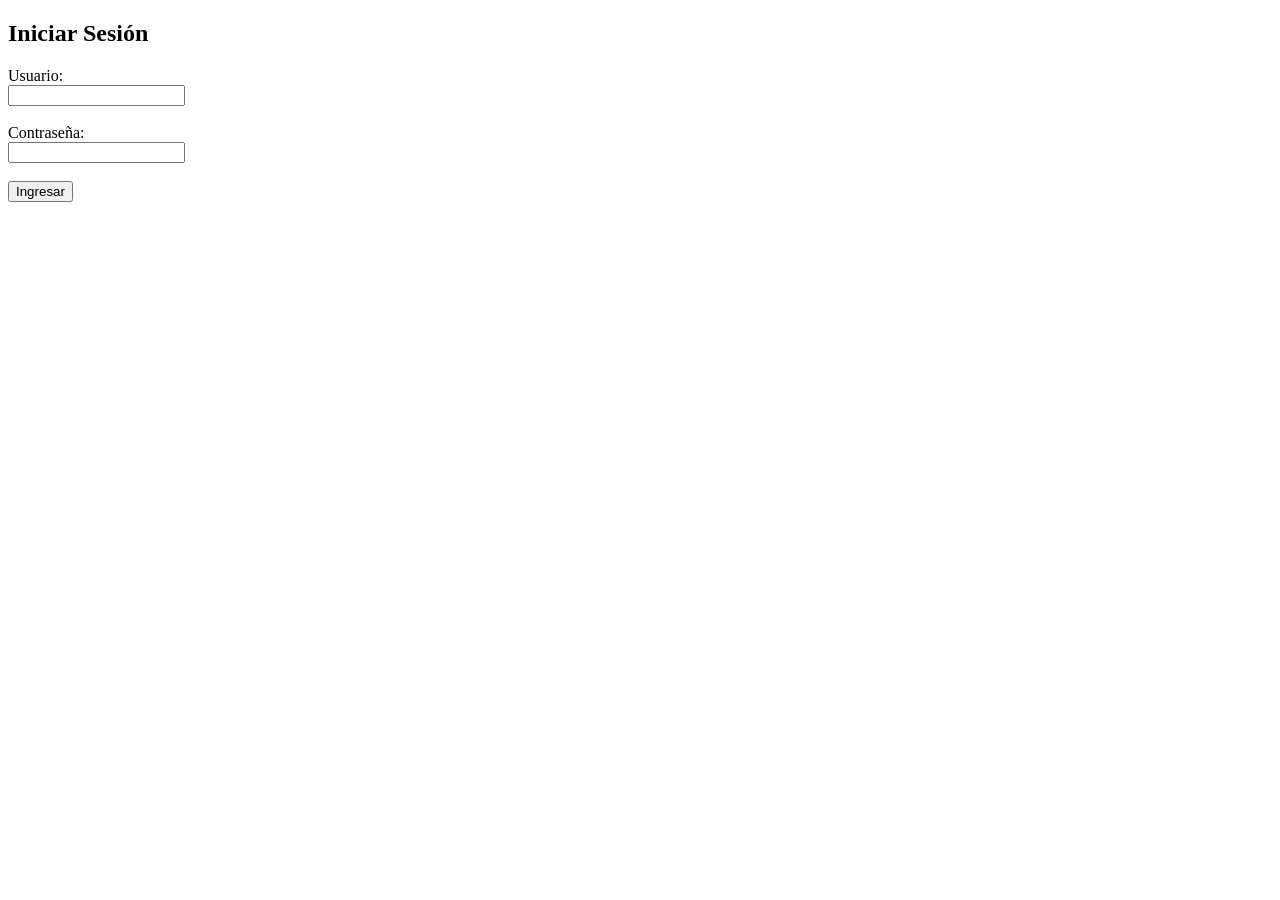
<file: demo/target/classes/static/loginNuevo.html>
<!DOCTYPE html>
<html lang="es">
<head>
    <meta charset="UTF-8">
    <title>Login</title>
</head>
<body>

    <h2>Iniciar Sesión</h2>

    <form>
        <label>Usuario:</label><br>
        <input type="text"><br><br>

        <label>Contraseña:</label><br>
        <input type="password"><br><br>

        <button type="submit">Ingresar</button>
    </form>

</body>
</html>
</file>
